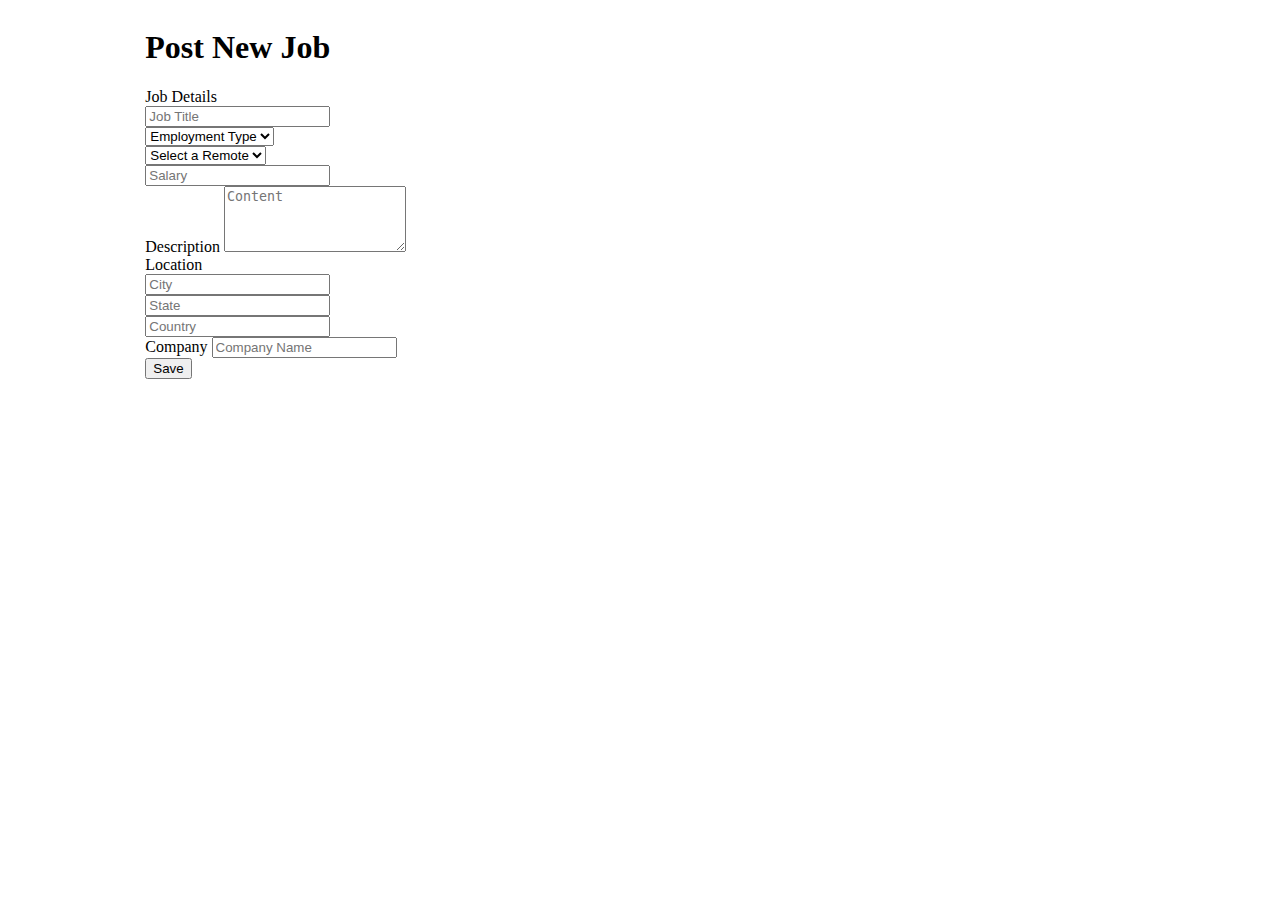
<file: jobPortal/src/main/resources/templates/add-jobs.html>
<!DOCTYPE html>
<html xmlns="http://www.w3.org/1999/xhtml" xmlns:th="http://www.thymeleaf.org" xmlns:sec="http://www.thymeleaf.org/extras/spring-security">
<head>


    <link th:rel="stylesheet" type="text/css" media="all" th:href="@{/summernote/summernote-lite.min.css}"/>
    <link th:rel="stylesheet" th:href="@{/webjars/bootstrap/css/bootstrap.min.css} "/>
    <link rel="stylesheet" type="text/css" media="all"  th:href="@{/css/font-awesome.min.css}" />
    <link rel="stylesheet" type="text/css" media="all"  th:href="@{/css/style.css}" />
    <link rel="stylesheet" type="text/css" media="all"  th:href="@{/css/styles.css}" />
    <meta charset="ISO-8859-1">
    <title>Profile Setup</title>
</head>

<body>

<div style="display: flex">
    <div class="col-md-5 coffee_mug_background">
        <div class="logo_left mt-3 pt-4 ms-5 pl-5">
            <h2 class="logo" style="color: white">
                vacancy <span class="logo_com">.com</span>
            </h2>
        </div>
    </div>
    <div class="col-md-7 container myForm">
        <form id="job-main-form" th:action="@{/dashboard/addNew}" th:object="${jobPostActivity}" method="post" class="job-add-form">
            <input hidden type="text" th:field="*{jobPostId}" >
            <input hidden type="text" th:field="*{jobLocationId.Id}" >
            <input hidden type="text" th:field="*{jobCompanyId.Id}" >
            <div class="row">
                <div class="col-lg-12">
                    <div class="d-flex justify-content-center pt-3">
                        <h1 class="heading_font font-weight-bold">Post New Job</h1>
                    </div>
                </div>
            </div>
            <label class="heading_font font_sub_heading_color">Job Details</label>
            <div class="row" >
                <div class="col-lg-12 form-group">
                    <input id="title" type="text" th:field="*{jobTitle}" class="form-control" placeholder="Job Title">
                </div>
            </div>

            <div class="row">
                <div class="col-md-4 form-group">
                    <select id="type" th:field="*{jobType}" class="form-control">
                        <option value="" >Employment Type</option>
                        <option th:value="Full-time" >Full-time</option>
                        <option th:value="Part-time" >Part-time</option>
                        <option th:value="Freelance" >Freelance</option>
                        <option th:value="Internship" >Internship</option>
                    </select>
                </div>
                <div class="col-md-4 form-group">
                    <select id="remote" th:field="*{remote}" class="form-control">
                        <option value="">Select a Remote</option>
                        <option th:value="Remote-Only">Remote-Only</option>
                        <option th:value="Office-Only">Office-Only</option>
                        <option th:value="Partial-Remote"> Partial-Remote</option>
                    </select>
                </div>
                <div class="col-md-4 form-group">
                    <input id="salary" th:field="*{salary}" type="text" class="form-control" placeholder="Salary">
                </div>
            </div>
            <div class="row">
                <div class="col-md-12 form-group">
                    <label class="mt-2 heading_font font_sub_heading_color">Description</label>
                    <textarea type="text" rows="4" id="content" placeholder="Content" class="form-control"
                              th:field="*{descriptionOfJob}" autocomplete="off"></textarea>
                </div>
            </div>

            <label class="mt-2 heading_font font_sub_heading_color">Location</label>
            <div class="row" >
                <div class="col-md-4 form-group">
                    <input th:field="*{jobLocationId.city}" id="city" type="text"  class="form-control" placeholder="City">
                </div>
                <div class="col-md-4 form-group">
                    <input id="state" th:field="*{jobLocationId.state}" type="text"  class="form-control" placeholder="State">
                </div>
                <div class="col-md-4 form-group">
                    <input id="country" th:field="*{jobLocationId.country}" type="text"  class="form-control" placeholder="Country">
                </div>
            </div>
            <div class="row">
                <div class="col-lg-12 form-group">
                    <label class="mt-2 heading_font font_sub_heading_color">Company</label>
                    <input id="companyName" th:field="*{jobCompanyId.name}" type="text" class="form-control" placeholder="Company Name">
                </div>
            </div>

            <div class="row mt-4" >
                <div class="col d-flex justify-content-center">
                    <button type="submit" name="submit" class="btn btn-primary base_button px-4 py-2 mb-5">Save</button>
                </div>
            </div>
        </form>

    </div>
</div>

<script type="text/javascript" th:src="@{/webjars/jquery/jquery.min.js}"></script>
<script type="text/javascript" th:src="@{/webjars/popper.js/umd/popper.min.js}"></script>
<script type="text/javascript" th:src="@{/webjars/bootstrap/js/bootstrap.min.js}"></script>
<script type="text/javascript" th:src="@{/summernote/summernote-lite.min.js}"></script>
<script type="text/javascript" th:src="@{/js/main.js}"></script>

<script>
console.log($('#content'));
    $('#content').summernote({
        height: 100
    });
</script>

</body>
</html>
</file>
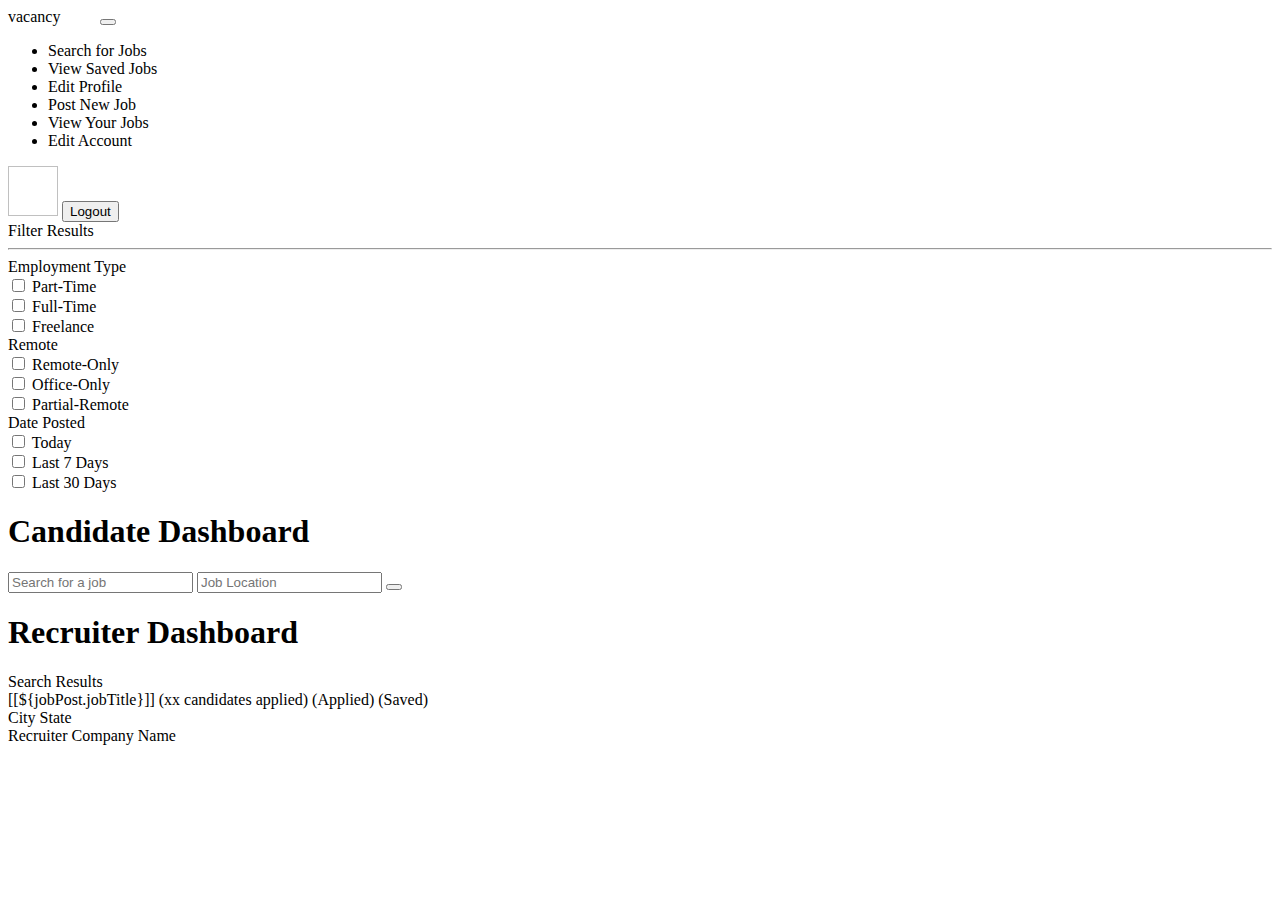
<file: jobPortal/src/main/resources/templates/dashboard.html>
<!DOCTYPE html>
<html xmlns="http://www.w3.org/1999/xhtml"
      xmlns:th="http://www.thymeleaf.org"
      xmlns:layout="http://www.ultraq.net.nz/thymeleaf/layout"
      xmlns:sec="http://www.thymeleaf.org/extras/spring-security">
<head>
    <meta charset="UTF-8"/>
    <title>Dashboard</title>
    <meta charset="utf-8"/>
    <meta http-equiv="x-ua-compatible" content="ie=edge"/>
    <meta name="description" content=""/>
    <meta name="viewport" content="width=device-width, initial-scale=1"/>

    <link rel="stylesheet" type="text/css" media="all" th:href="@{/css/styles.css}"/>
    <link th:rel="stylesheet" th:href="@{/webjars/bootstrap/css/bootstrap.min.css} "/>
    <link th:rel="stylesheet" th:href="@{/webjars/font-awesome/css/all.css}"/>

</head>

<body>
<header class="navbar navbar-expand-lg navbar-dark">
    <label class="mt-2 ms-5 font-weight-bold h5">
        <a th:href="@{/dashboard/}">vacancy</a>
        <span class="logo_com font-weight-bold h5" style="color: white">.com</span>
    </label>
    <button
            class="navbar-toggler"
            type="button"
            data-toggle="collapse"
            data-target="#navbarTogglerDemo02"
            aria-controls="navbarTogglerDemo02"
            aria-expanded="false"
            aria-label="Toggle navigation"
    >
        <span class="navbar-toggler-icon"></span>
    </button>

    <div class="collapse navbar-collapse" id="navbarToggler">
        <ul class="navbar-nav m-auto mt-2 mt-lg-0">

            <li class="nav-item active">
                <a sec:authorize="hasAuthority('Job Seeker')" class="nav-link" th:href="@{/dashboard/}"
                ><i class="fas fa-search"></i>Search for Jobs</a
                >
            </li>
            <li class="nav-item ">
                <a sec:authorize="hasAuthority('Job Seeker')" class="nav-link" th:href="@{/saved-jobs/}">
                    <i class="fa-solid fa-eye"></i>View Saved Jobs</a>
            </li>
            <li class="nav-item ">
                <a sec:authorize="hasAuthority('Job Seeker')" class="nav-link" th:href="@{/job-seeker-profile/}">
                    <i class="fa-solid fa-pencil"></i>Edit Profile</a>
            </li>

            <li class="nav-item ">
                <a sec:authorize="hasAuthority('Recruiter')" class="nav-link" th:href="@{/dashboard/add}"
                ><i class="fa-solid fa-file-circle-plus"></i>Post New Job</a
                >
            </li>
            <li class="nav-item active">
                <a sec:authorize="hasAuthority('Recruiter')" class="nav-link" th:href="@{/dashboard/}"
                > <i class="fa-solid fa-eye"></i>View Your Jobs</a
                >
            </li>
            <li class="nav-item ">
                <a sec:authorize="hasAuthority('Recruiter')" class="nav-link" th:href="@{/recruiter-profile/}"
                > <i class="fa-solid fa-pencil"></i>Edit Account</a
                >
            </li>

        </ul>

        <img
                class="rounded-circle me-3"
                height="50px"
                width="50x"
                th:if="${user.photosImagePath!=null}"
                th:src="@{${user?.photosImagePath}}"
        />

        <label th:if="${user.firstName != null && user.lastName != null}"
               th:text="${user.firstName+' '+user.lastName}"
               class="nav-item nav-link px-2 me-3">
        </label>

        <label th:unless="${user.firstName != null && user.lastName != null}" th:text="${username}"
               class="nav-item nav-link px-2 me-3"></label>

        <button class="myBtn-light me-5" onclick="window.location.href='/logout'">Logout</button>
    </div>
</header>

<section class="section">
    <div class="sidenav px-5">

        <div sec:authorize="hasAuthority('Job Seeker')">

            <label class="text-uppercase color-dull font-weight-bold">Filter Results</label>
            <hr/>
            <form id="myForm" th:action="@{/dashboard/}">

                <div class="row">
                    <div class="col-lg-12">
                        <label>Employment Type</label>
                        <div class="form-check">
                            <input
                                    class="form-check-input"
                                    type="checkbox"
                                    th:checked="${partTime}"
                                    id="Part-time"
                                    name="partTime"
                                    th:value="Part-Time"
                            />
                            <label class="form-check-label" for="Part-time">
                                Part-Time
                            </label>
                        </div>
                        <div class="form-check">
                            <input
                                    class="form-check-input"
                                    type="checkbox"
                                    id="full-time"
                                    th:checked="${fullTime}"
                                    name="fullTime"
                                    th:value="Full-Time"
                            />
                            <label class="form-check-label" for="full-time">
                                Full-Time
                            </label>
                        </div>
                        <div class="form-check">
                            <input
                                    class="form-check-input"
                                    type="checkbox"
                                    value=""
                                    id="freelance"
                                    th:value="Freelance"
                                    name="freelance"
                                    th:checked="${freelance}"
                            />
                            <label class="form-check-label" for="freelance">
                                Freelance
                            </label>
                        </div>
                    </div>
                    <div class="col-lg-12">

                        <label>Remote</label>
                        <div class="form-check">
                            <input
                                    class="form-check-input"
                                    type="checkbox"
                                    id="remote-only"
                                    th:value="Remote-Only"
                                    name="remoteOnly"
                                    th:checked="${remoteOnly}"
                            />
                            <label class="form-check-label" for="remote-only">
                                Remote-Only
                            </label>
                        </div>
                        <div class="form-check">
                            <input
                                    class="form-check-input"
                                    type="checkbox"
                                    id="Office-Only"
                                    th:value="Office-Only"
                                    name="officeOnly"
                                    th:checked="${officeOnly}"
                            />
                            <label class="form-check-label" for="Office-Only">
                                Office-Only
                            </label>
                        </div>
                        <div class="form-check">
                            <input
                                    class="form-check-input"
                                    type="checkbox"
                                    id="partial-remote"
                                    th:value="Partial-Remote"
                                    name="partialRemote"
                                    th:checked="${partialRemote}"
                            />
                            <label class="form-check-label" for="partial-remote">
                                Partial-Remote
                            </label>
                        </div>

                    </div>
                    <div class="col-lg-12">
                        <label>Date Posted</label>
                        <div class="form-check">
                            <input
                                    class="form-check-input"
                                    type="checkbox"
                                    id="today"
                                    name="today"
                                    th:checked="${today}"
                            />
                            <label class="form-check-label" for="today"> Today </label>
                        </div>
                        <div class="form-check">
                            <input
                                    class="form-check-input"
                                    type="checkbox"
                                    id="7days"
                                    name="days7"
                                    th:checked="${days7}"
                            />
                            <label class="form-check-label" for="7days">
                                Last 7 Days
                            </label>
                        </div>
                        <div class="form-check">
                            <input
                                    class="form-check-input"
                                    type="checkbox"
                                    id="30days"
                                    name="days30"
                                    th:checked="${days30}"
                            />
                            <label class="form-check-label" for="30days">
                                Last 30 Days
                            </label>
                        </div>
                    </div>
                </div>
                <input id="hidJob" name="job" th:value="${job}" hidden>
                <input id="hidLoc" name="location" th:value="${location}" hidden>
            </form>
        </div>

    </div>


    <article>

        <div class="box" sec:authorize="hasAuthority('Job Seeker')">
            <h1 class="primary-title">Candidate Dashboard</h1>
            <div class="inner">
                <input id="job" class="radius-left" type="text" placeholder="Search for a job" name="job"
                       th:value="${job}"/>
                <input id="loc" class="" type="text" placeholder="Job Location" name="location" th:value="${location}"/>
                <button class="radius-right" type="submit" form="myForm"><i class="fa fa-search"></i></button>
            </div>
        </div>

        <div class="box" sec:authorize="hasAuthority('Recruiter')">
            <h1 class="primary-title">Recruiter Dashboard</h1>
        </div>
        <div class="box mt-3">
            <label class="large-label px-3 mb-3" sec:authorize="hasAuthority('Job Seeker')">Search Results</label>
            <th:block th:each="jobPost:${jobPost}">
                <a
                        th:href="@{/job-details-apply/{id}(id=${jobPost.jobPostId})}"
                        style="text-decoration: none; color: black"
                >
                    <div
                            onclick="window.location=/job-details-apply/{id}(id=${jobPost.jobPostId})"
                            class="job-row"
                    >
                        <div class="row">
                            <div class="col-md-4">
                                <label class="job-title text-left">
                                    [[${jobPost.jobTitle}]]
                                    <span
                                            class="title-span"
                                            sec:authorize="hasAuthority('Recruiter')"
                                            th:text="'('+ @{${jobPost.totalCandidates}}+' Candidates Applied)'"
                                    >(xx candidates applied)</span
                                    >
                                    <span
                                            class="title-span"
                                            sec:authorize="hasAuthority('Job Seeker')"
                                            th:if="${jobPost.isActive == true}"
                                    >(Applied)</span
                                    >
                                    <span
                                            class="title-span"
                                            sec:authorize="hasAuthority('Job Seeker')"
                                            th:if="${jobPost.isSaved == true}"
                                    >(Saved)</span
                                    >
                                </label>
                            </div>
                            <div class="col-md-4 text-center">
                                <label
                                        th:text="${jobPost.jobLocationId.city+', '+ jobPost.jobLocationId.state}"
                                >
                                    City State</label
                                >
                            </div>
                            <div class="col-md-4 text-right">
                                <label th:text="@{${jobPost.jobCompanyId.name}}"
                                >Recruiter Company Name</label
                                >
                            </div>
                        </div>
                    </div>
                </a>
            </th:block>
        </div>
    </article>
</section>

<script
        type="text/javascript"
        th:src="@{/webjars/jquery/jquery.min.js}"
></script>
<script
        type="text/javascript"
        th:src="@{/webjars/bootstrap/js/bootstrap.min.js}"
></script>

<script type="text/javascript" th:src="@{/js/main.js}"></script>
<script>
    $('#job').change(function() {
      $('#hidJob').val($(this).val());
    });
    $('#loc').change(function() {
      $('#hidLoc').val($(this).val());
    });
</script>

</body>
</html>
</file>
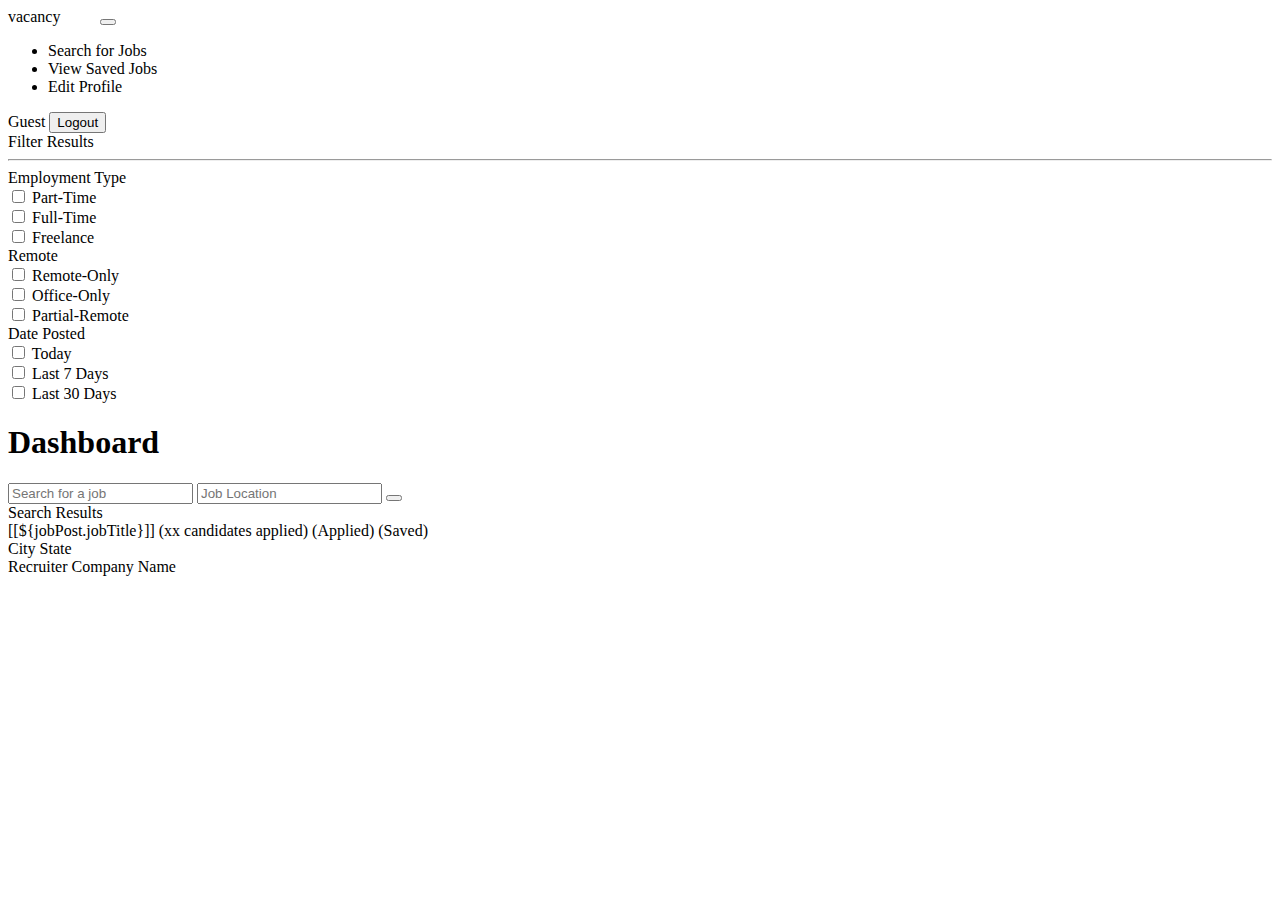
<file: jobPortal/src/main/resources/templates/global-search.html>
<!DOCTYPE html>
<html xmlns="http://www.w3.org/1999/xhtml"
      xmlns:th="http://www.thymeleaf.org"
      xmlns:layout="http://www.ultraq.net.nz/thymeleaf/layout"
      xmlns:sec="http://www.thymeleaf.org/extras/spring-security">
<head>
    <meta charset="UTF-8"/>
    <title>Dashboard</title>
    <meta charset="utf-8"/>
    <meta http-equiv="x-ua-compatible" content="ie=edge"/>
    <meta name="description" content=""/>
    <meta name="viewport" content="width=device-width, initial-scale=1"/>

    <link rel="stylesheet" type="text/css" media="all" th:href="@{/css/styles.css}"/>
    <link th:rel="stylesheet" th:href="@{/webjars/bootstrap/css/bootstrap.min.css} "/>
    <link th:rel="stylesheet" th:href="@{/webjars/font-awesome/css/all.css}"/>

</head>

<body>
<header class="navbar navbar-expand-lg navbar-dark">
    <label class="mt-2 ms-5 font-weight-bold h5">
        <a th:href="@{/dashboard/}">vacancy</a>
        <span class="logo_com font-weight-bold h5" style="color: white">.com</span>
    </label>
    <button
            class="navbar-toggler"
            type="button"
            data-toggle="collapse"
            data-target="#navbarTogglerDemo02"
            aria-controls="navbarTogglerDemo02"
            aria-expanded="false"
            aria-label="Toggle navigation"
    >
        <span class="navbar-toggler-icon"></span>
    </button>

    <div class="collapse navbar-collapse" id="navbarToggler">
        <ul class="navbar-nav m-auto mt-2 mt-lg-0">

            <li class="nav-item active">
                <a class="nav-link" th:href="@{/dashboard/}"
                ><i class="fas fa-search"></i>Search for Jobs</a
                >
            </li>
            <li class="nav-item ">
                <a class="nav-link" th:href="@{/saved-jobs/}">
                    <i class="fa-solid fa-eye"></i>View Saved Jobs</a>
            </li>
            <li class="nav-item ">
                <a class="nav-link" th:href="@{/job-seeker-profile/}">
                    <i class="fa-solid fa-pencil"></i>Edit Profile</a>
            </li>


        </ul>

        <label class="nav-item nav-link px-2 me-3">Guest</label>

        <button class="myBtn-light me-5" onclick="window.location.href='/logout'">Logout</button>
    </div>
</header>
<section class="section">
    <div class="sidenav px-5">
        <div>
            <label class="text-uppercase color-dull font-weight-bold">Filter Results</label>
            <hr/>
            <form id="myForm" th:action="@{/global-search/}">
                <div class="row">
                    <div class="col-lg-12">
                        <label>Employment Type</label>
                        <div class="form-check">

                            <input
                                    class="form-check-input"
                                    type="checkbox"
                                    th:checked="${partTime}"
                                    id="part-time"
                                    name="partTime"
                                    th:value="Part-Time"
                            />
                            <label class="form-check-label" for="part-time">
                                Part-Time
                            </label>
                        </div>
                        <div class="form-check">
                            <input
                                    class="form-check-input"
                                    type="checkbox"
                                    id="full-time"
                                    th:checked="${fullTime}"
                                    name="fullTime"
                                    th:value="Full-Time"
                            />
                            <label class="form-check-label" for="full-time">
                                Full-Time
                            </label>
                        </div>
                        <div class="form-check">
                            <input
                                    class="form-check-input"
                                    type="checkbox"
                                    value=""
                                    id="freelance"
                                    th:value="Freelance"
                                    name="freelance"
                                    th:checked="${freelance}"
                            />
                            <label class="form-check-label" for="freelance">
                                Freelance
                            </label>
                        </div>
                    </div>
                    <div class="col-lg-12 mt-5">
                        <label>Remote</label>
                        <div class="form-check">
                            <input
                                    class="form-check-input"
                                    type="checkbox"
                                    id="remote-only"
                                    th:value="Remote-Only"
                                    name="remoteOnly"
                                    th:checked="${remoteOnly}"
                            />
                            <label class="form-check-label" for="remote-only">
                                Remote-Only
                            </label>
                        </div>
                        <div class="form-check">
                            <input
                                    class="form-check-input"
                                    type="checkbox"
                                    id="Office-Only"
                                    th:value="Office-Only"
                                    name="officeOnly"
                                    th:checked="${officeOnly}"
                            />
                            <label class="form-check-label" for="Office-Only">
                                Office-Only
                            </label>
                        </div>
                        <div class="form-check">
                            <input
                                    class="form-check-input"
                                    type="checkbox"
                                    id="partial-remote"
                                    th:value="Partial-Remote"
                                    name="partialRemote"
                                    th:checked="${partialRemote}"
                            />
                            <label class="form-check-label" for="partial-remote">
                                Partial-Remote
                            </label>
                        </div>
                    </div>
                    <div class="col-lg-12 mt-5 mb-5">
                        <label>Date Posted</label>
                        <div class="form-check">
                            <input
                                    class="form-check-input"
                                    type="checkbox"
                                    id="today"
                                    name="today"
                                    th:checked="${today}"
                            />
                            <label class="form-check-label" for="today"> Today </label>
                        </div>
                        <div class="form-check">
                            <input
                                    class="form-check-input"
                                    type="checkbox"
                                    id="7days"
                                    name="days7"
                                    th:checked="${days7}"
                            />
                            <label class="form-check-label" for="7days">
                                Last 7 Days
                            </label>
                        </div>
                        <div class="form-check">
                            <input
                                    class="form-check-input"
                                    type="checkbox"
                                    id="30days"
                                    name="days30"
                                    th:checked="${days30}"
                            />
                            <label class="form-check-label" for="30days">
                                Last 30 Days
                            </label>
                        </div>
                    </div>
                </div>
                <input id="hidJob" name="job" th:value="${job}" hidden>
                <input id="hidLoc" name="location" th:value="${location}" hidden>
            </form>
        </div>
    </div>

    <article>
        <div class="box">
            <h1 class="primary-title">Dashboard</h1>
            <div class="inner">
                <input id="job" class="radius-left" type="text" placeholder="Search for a job" name="job"
                       th:value="${job}"/>
                <input id="loc" class="" type="text" placeholder="Job Location" name="location" th:value="${location}"/>
                <button class="radius-right" type="submit" form="myForm"><i class="fa fa-search"></i></button>
            </div>
        </div>

        <div class="box mt-3">
            <label class="large-label px-3 mb-3">Search Results</label>
            <th:block th:each="jobPost:${jobPost}">
                <a th:href="@{/job-details-apply/{id}(id=${jobPost.jobPostId})}"
                   style=" text-decoration:none; color:black;">
                    <div onclick="window.location=/job-details-apply/{id}(id=${jobPost.jobPostId})" class="job-row">
                        <div class="row ">
                            <div class="col-md-4">
                                <label class="job-title text-left">
                                    [[${jobPost.jobTitle}]]
                                    <span class="title-span" sec:authorize="hasAuthority('Recruiter')"
                                          th:text="'('+ @{${jobPost.totalCandidates}}+' Candidates Applied)'">(xx candidates applied)</span>
                                    <span class="title-span" sec:authorize="hasAuthority('Job Seeker')"
                                          th:if="${jobPost.isActive == true}">(Applied)</span>
                                    <span class="title-span" sec:authorize="hasAuthority('Job Seeker')"
                                          th:if="${jobPost.isSaved == true}">(Saved)</span>

                                </label>
                            </div>
                            <div class="col-md-4 text-center">
                                <label th:text="${jobPost.jobLocationId.city+', '+ jobPost.jobLocationId.state}">
                                    City State</label>
                            </div>
                            <div class="col-md-4 text-right">
                                <label th:text="@{${jobPost.jobCompanyId.name}}">Recruiter Company Name</label>
                            </div>
                        </div>
                    </div>
                </a>
            </th:block>
        </div>

    </article>


</section>

<!--/ bradcam_area  -->


<script
        type="text/javascript"
        th:src="@{/webjars/jquery/jquery.min.js}"
></script>
<script
        type="text/javascript"
        th:src="@{/webjars/popper.js/umd/popper.min.js}"
></script>
<script
        type="text/javascript"
        th:src="@{/webjars/bootstrap/js/bootstrap.min.js}"
></script>
<script type="text/javascript" th:src="@{/js/main.js}"></script>

<script>

    $('#job').change(function() {
      $('#hidJob').val($(this).val());
    });
    $('#loc').change(function() {
      $('#hidLoc').val($(this).val());
    });
</script>
</body>
</html>
</file>
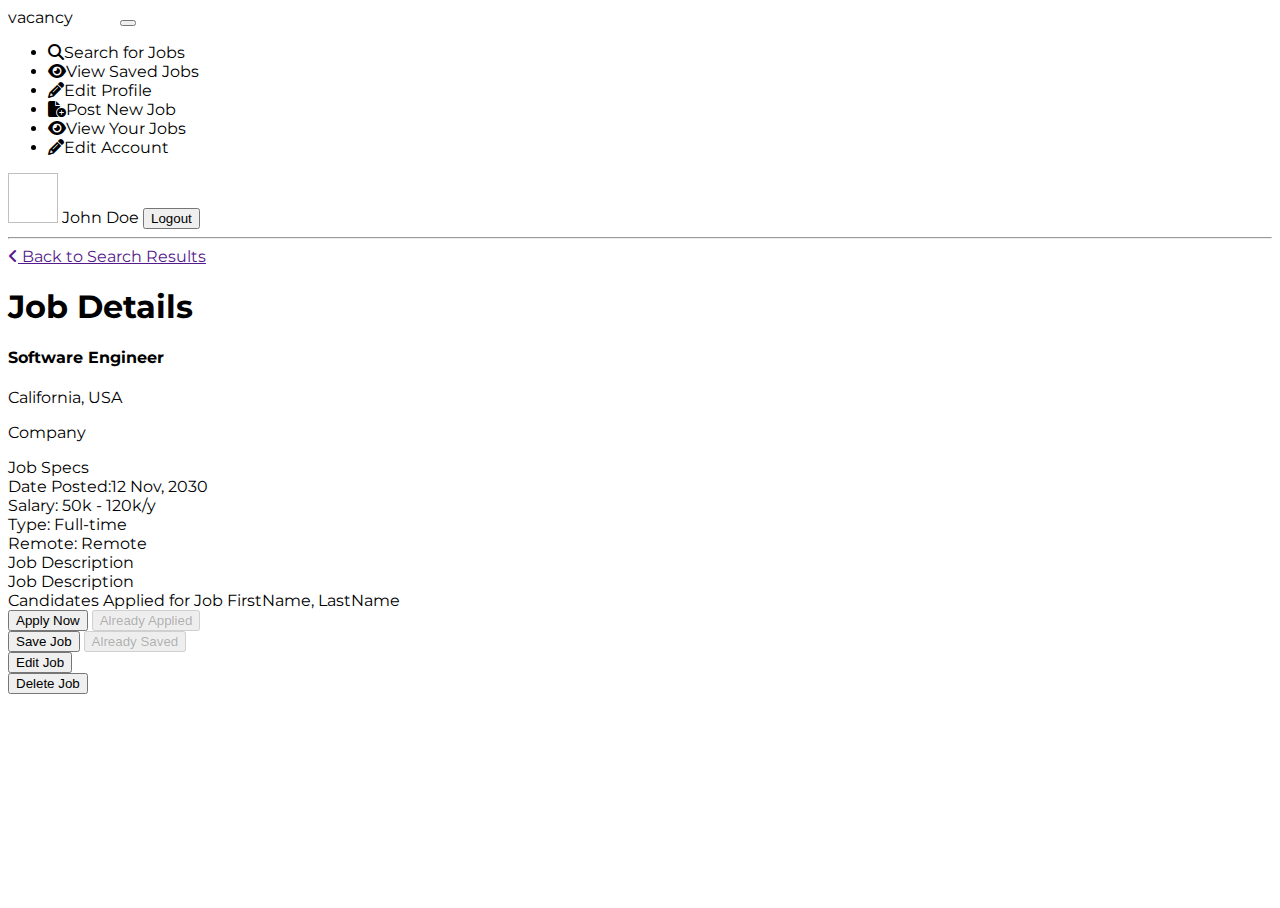
<file: jobPortal/src/main/resources/templates/job-details.html>
<!DOCTYPE html>
<html lang="en" xmlns="http://www.w3.org/1999/xhtml" xmlns:th="https://www.thymeleaf.org/" xmlns:sec="http://www.thymeleaf.org/extras/spring-security" style="height: 100%">
<head>
    <meta charset="UTF-8"/>
    <title>Candidate Dashboard</title>
    <meta charset="utf-8"/>
    <meta http-equiv="x-ua-compatible" content="ie=edge"/>
    <meta name="description" content=""/>
    <meta name="viewport" content="width=device-width, initial-scale=1"/>


    <link rel="stylesheet" type="text/css" media="all" th:href="@{/css/styles.css}"/>
    <link th:rel="stylesheet" th:href="@{/webjars/bootstrap/css/bootstrap.min.css} "/>
    <link rel="stylesheet" type="text/css" media="all" th:href="@{/css/font-awesome.min.css}"/>
    <link href='https://fonts.googleapis.com/css?family=Montserrat' rel='stylesheet'>
    <link rel="stylesheet" href="https://cdnjs.cloudflare.com/ajax/libs/font-awesome/6.1.1/css/all.min.css">
</head>

<body th:object="${jobDetails}" style="font-family: 'Montserrat';height: 100%">

<header class="navbar navbar-expand-lg navbar-dark">
    <label class="mt-2 ms-5 font-weight-bold h5">
        <a th:href="@{/dashboard/}">vacancy</a>
        <span class="logo_com font-weight-bold h5" style="color: white">.com</span>
    </label>
    <button
            class="navbar-toggler"
            type="button"
            data-toggle="collapse"
            data-target="#navbarTogglerDemo02"
            aria-controls="navbarTogglerDemo02"
            aria-expanded="false"
            aria-label="Toggle navigation"
    >
        <span class="navbar-toggler-icon"></span>
    </button>

    <div class="collapse navbar-collapse" id="navbarToggler">
        <ul class="navbar-nav m-auto mt-2 mt-lg-0">

            <li class="nav-item active">
                <a sec:authorize="hasAuthority('Job Seeker')" class="nav-link" th:href="@{/dashboard/}"
                ><i class="fas fa-search"></i>Search for Jobs</a
                >
            </li>
            <li class="nav-item ">
                <a sec:authorize="hasAuthority('Job Seeker')" class="nav-link" th:href="@{/saved-jobs/}">
                    <i class="fa-solid fa-eye"></i>View Saved Jobs</a>
            </li>
            <li class="nav-item ">
                <a sec:authorize="hasAuthority('Job Seeker')" class="nav-link" th:href="@{/job-seeker-profile/}">
                    <i class="fa-solid fa-pencil"></i>Edit Profile</a>
            </li>

            <li class="nav-item ">
                <a sec:authorize="hasAuthority('Recruiter')" class="nav-link" th:href="@{/dashboard/add}"
                ><i class="fa-solid fa-file-circle-plus"></i>Post New Job</a
                >
            </li>
            <li class="nav-item active">
                <a sec:authorize="hasAuthority('Recruiter')" class="nav-link" th:href="@{/dashboard/}"
                > <i class="fa-solid fa-eye"></i>View Your Jobs</a
                >
            </li>
            <li class="nav-item ">
                <a sec:authorize="hasAuthority('Recruiter')" class="nav-link" th:href="@{/recruiter-profile/}"
                > <i class="fa-solid fa-pencil"></i>Edit Account</a
                >
            </li>

        </ul>
        <img
                class="rounded-circle me-3"
                height="50px"
                width="50x"
                th:src="@{${user.photosImagePath}}"
        />
        <label th:text="${user.firstName+' '+user.lastName}" class="nav-item nav-link px-2 me-3">John Doe</label>

        <button class="myBtn-light me-5" onclick="window.location.href='/logout'">Logout</button>
    </div>
</header>


<!-- header-end -->
<section class="section">
    <!--    Side Bar Starts here    -->
    <div class="sidenav px-5">
        <div>
            <hr/>
        </div>
    </div>
    <article>
        <div class="box px-3">
            <a class="mt-3 ms-3 primary" id="back-link"><i class="fa-solid fa-angle-left me-1"></i> Back to Search
                Results </a>
            <h1 class="primary-title mt-3"> Job Details </h1>
            <div class="ms-3">
                <h4 th:text="${jobDetails.jobTitle}" class="job-title text-left">Software Engineer</h4>
                <div class="mt-1">
                    <p th:text="${jobDetails.jobLocationId.city+', '+ jobDetails.jobLocationId.state}"
                       class="m-0"> California, USA</p>
                    <p th:text="${jobDetails.jobCompanyId.name}">Company</p>
                </div>
            </div>
        </div>

        <div class="box mt-3">
            <label class="large-label px-3 mt-3"> Job Specs </label>

            <div class="job-row">
                <div class="row ">
                    <div class="col-md-3">
                        <label class="text-left">Date Posted:<span
                                th:text="${jobDetails.postedDate}">12 Nov, 2030</span></label>
                    </div>
                    <div class="col-md-3 text-center">
                        <label> Salary: <span th:text="${jobDetails.salary}">50k - 120k/y</span></label>
                    </div>
                    <div class="col-md-3 text-center">
                        <label>Type: <span th:text="${jobDetails.jobType}"> Full-time</span></label>
                    </div>
                    <div class="col-md-3 text-right">
                        <label>Remote: <span th:text="${jobDetails.remote}">Remote</span></label>
                    </div>
                </div>
            </div>

            <div class="px-3 mb-3" sec:authorize="hasAuthority('Job Seeker')">
                <label class="large-label "> Job Description </label>
                <div th:utext="${jobDetails.descriptionOfJob}"></div>
            </div>

            <div class="px-3 mb-3" sec:authorize="hasAuthority('Recruiter')">
                <div class="row">
                    <div class="col-md-9">
                        <label class="large-label "> Job Description </label>
                        <div th:utext="${jobDetails.descriptionOfJob}"></div>
                    </div>
                    <div class="col-md-3 centerCandidate">
                        <div class="candidatesApplied">
                            <label>Candidates Applied for Job</label>
                            <th:block th:each="applyList:${applyList}">
                                <a th:href="@{/job-seeker-profile/{id}(id=${applyList.userId.userAccountId})}"
                                   class="white"
                                   th:text="${applyList.userId.firstName+', '+applyList.userId.lastName}">FirstName,
                                    LastName</a>
                            </th:block>
                        </div>
                    </div>
                </div>
            </div>

            <div class="mt-3 px-3" sec:authorize="hasAuthority('Job Seeker')">
                <div class="row">
                    <div class="col-md-3">
                        <form th:action="@{/job-details/apply/{id}(id=${jobDetails.jobPostId})}" th:object="${applyJob}"
                              method="post">
                            <button class="btn-sec btn-red w-100" type="submit" th:if="${alreadyApplied == false}">Apply
                                Now
                            </button>
                            <button class="btn-sec btn-red w-100" disabled th:if="${alreadyApplied == true}">Already
                                Applied
                            </button>
                        </form>
                    </div>
                    <div class="col-md-3">
                        <form th:action="@{/job-details/save/{id}(id=${jobDetails.jobPostId})}" th:object="${applyJob}"
                              method="post">
                            <button class="btn-sec btn-black w-100" type="submit" th:if="${alreadySaved == false}">Save
                                Job
                            </button>
                            <button class="btn-sec btn-black w-100" disabled th:if="${alreadySaved == true}">Already
                                Saved
                            </button>
                        </form>
                    </div>
                </div>
            </div>

            <div class="mt-3 px-3" sec:authorize="hasAuthority('Recruiter')">
                <div class="row">
                    <div class="col-md-3">
                        <form th:action="@{/dashboard/edit/{id}(id=${jobDetails.jobPostId})}" method="post">
                            <button class="btn-sec btn-red w-100" type="submit">Edit Job</button>
                        </form>
                    </div>
                    <div class="col-md-3">
                        <form th:action="@{/dashboard/deleteJob/{id}(id=${jobDetails.jobPostId})}" method="post">
                            <button class="btn-sec btn-black w-100" type="submit">Delete Job</button>
                        </form>
                    </div>
                </div>
            </div>
        </div>

    </article>
</section>


<script type="text/javascript" th:src="@{/webjars/jquery/jquery.min.js}"></script>
<script type="text/javascript" th:src="@{/webjars/popper.js/umd/popper.min.js}"></script>
<script type="text/javascript" th:src="@{/webjars/bootstrap/js/bootstrap.min.js}"></script>
<script type="text/javascript" th:src="@{/js/main.js}"></script>
<script>
    var element = document.getElementById('back-link');
    element.setAttribute('href', document.referrer);
    element.onclick = function() {
      history.back();
      return false;
    }
</script>
</body>
</html>
</file>
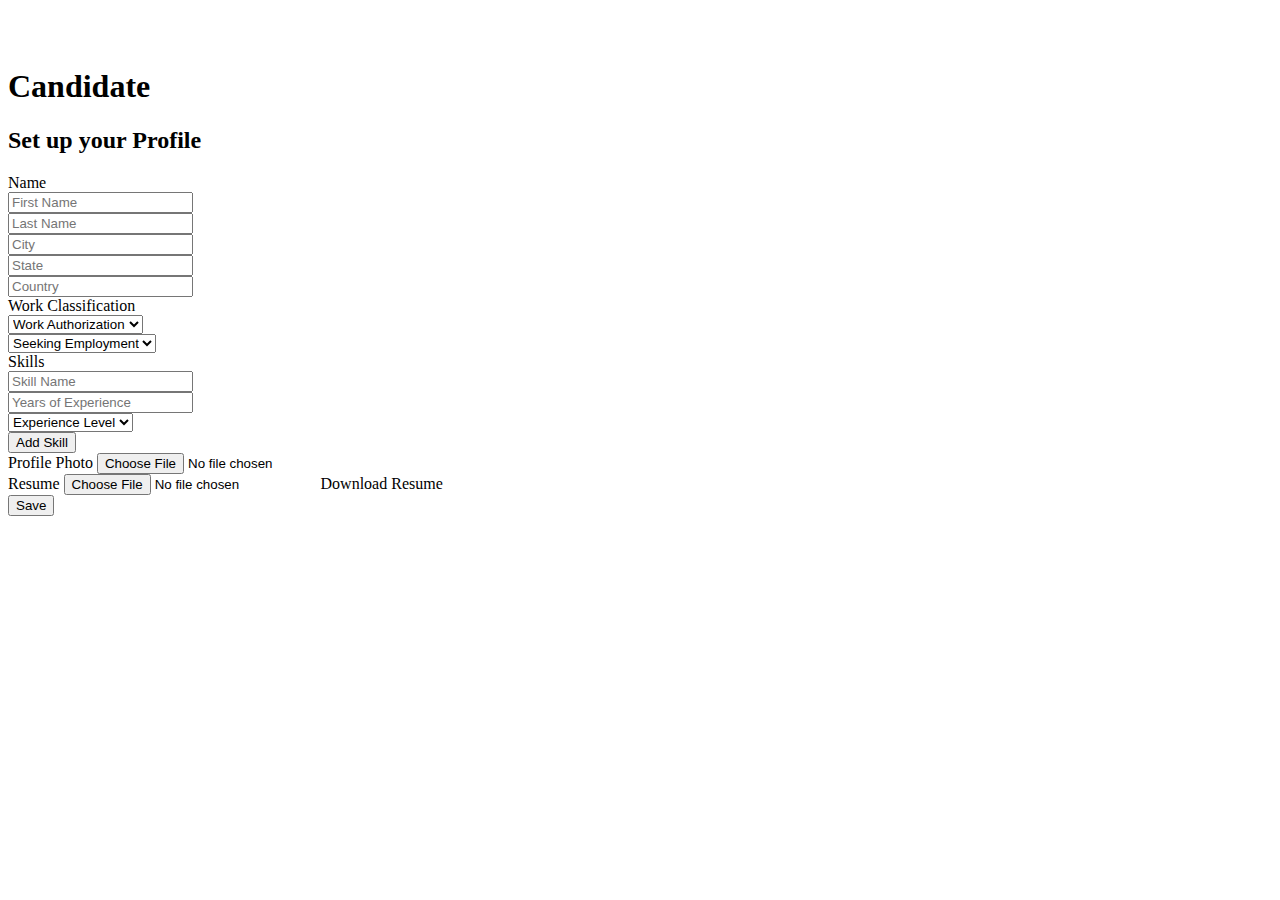
<file: jobPortal/src/main/resources/templates/job-seeker-profile.html>
<!DOCTYPE html>
<html lang="en" xmlns="http://www.w3.org/1999/xhtml" xmlns:th="https://www.thymeleaf.org/" xmlns:sec="http://www.thymeleaf.org/extras/spring-security">
<head>
    <link
            th:rel="stylesheet"
            th:href="@{/webjars/bootstrap/css/bootstrap.min.css} "
    />
    <link
            rel="stylesheet"
            type="text/css"
            media="all"
            th:href="@{/css/font-awesome.min.css}"
    />
    <link
            rel="stylesheet"
            type="text/css"
            media="all"
            th:href="@{/css/styles.css}"
    />
    <link
            href="https://fonts.googleapis.com/css?family=Montserrat"
            rel="stylesheet"
    />
    <meta charset="ISO-8859-1"/>
    <title>Profile Setup</title>
</head>

<body>
<div class="row" style="margin-right:0; ">
    <div class="col-5 coffee_mug_background">
        <div class="logo_left mt-3 pt-4 ms-5 pl-5">
            <h2 class="logo" style="color: white">
                vacancy <span class="logo_com">.com</span>
            </h2>
        </div>
    </div>
    <div class="col-7">
        <div class="myForm">
            <form
                    th:action="@{/job-seeker-profile/addNew}"
                    th:object="${profile}"
                    method="post"
                    enctype="multipart/form-data"
            >
                <div class="row" style="margin-right:0; margin-left:0;">
                    <div class="col-md-12">
                        <div class="d-flex justify-content-center pt-3">
                            <h1 class="heading_font font-weight-bold">Candidate</h1>
                        </div>
                    </div>
                    <div class="col-md-12">
                        <div>
                            <h2 class="heading_font d-flex justify-content-center">
                                Set up your Profile
                            </h2>
                        </div>
                    </div>
                    <div class="col-md-12">
                        <label class="heading_font font_sub_heading_color">Name</label>
                        <div class="row">
                            <div class="col-md-6 pr-1">
                                <input

                                        id="user_account_id"
                                        th:field="*{userAccountId}"
                                        name="userAccountId"
                                        type="text"
                                        hidden
                                />
                                <input
                                        placeholder="First Name"
                                        id="firstName"
                                        th:field="*{firstName}"
                                        name="firstName"
                                        type="text"
                                        class="form-control"
                                />
                            </div>
                            <div class="col-md-6 pl-1">
                                <input
                                        placeholder="Last Name"
                                        id="lastName"
                                        name="lastName"
                                        th:field="*{lastName}"
                                        type="text"
                                        class="form-control"
                                />
                            </div>
                        </div>
                        <div class="row ">
                            <div class="col-md-4 pr-1">
                                <input
                                        placeholder="City"
                                        name="city"
                                        th:field="*{city}"
                                        type="text"
                                        class="form-control"
                                />
                            </div>
                            <div class="col-md-4 px-1">
                                <input
                                        placeholder="State"
                                        name="state"
                                        type="text"
                                        th:field="*{state}"
                                        class="form-control"
                                />
                            </div>
                            <div class="col-md-4 pl-1">
                                <input
                                        placeholder="Country"
                                        name="country"
                                        th:field="*{country}"
                                        type="text"
                                        class="form-control"
                                />
                            </div>
                        </div>
                        <label class="mt-3 heading_font font_sub_heading_color"
                        >Work Classification</label
                        >
                        <div class="row">
                            <div class="form-group col-md-6 pr-1">
                                <select
                                        required
                                        class="form-control"
                                        name="workAuthorization"
                                        th:field="*{workAuthorization}"
                                >
                                    <option value="" selected>Work Authorization</option>
                                    <option value="US Citizen">US Citizen</option>
                                    <option value="Canadian Citizen">Canadian Citizen</option>
                                    <option value="Green Card">Green Card</option>
                                    <option value="H1 Visa">H1 Visa</option>
                                    <option value="TN Permit">TN Permit</option>
                                </select>
                            </div>
                            <div class="form-group col-md-6 pl-1">
                                <select
                                        required
                                        class="form-control"
                                        name="employmentType"
                                        th:field="*{employmentType}"
                                >
                                    <option value="" selected>Seeking Employment</option>
                                    <option value="Full-Time">Full-time</option>
                                    <option value="Part-Time">Part-time</option>
                                    <option value="Freelance">Freelance</option>
                                </select>
                            </div>
                        </div>
                        <label class=" heading_font font_sub_heading_color"
                        >Skills</label
                        >
                        <div class="parent" th:each="skills, iterStat : *{skills}">
                            <div id="skill-repeat">
                                <div class="row">
                                    <div class="col-md-4 pr-1">
                                        <input
                                                type="text"
                                                th:field="*{skills[__${iterStat.index}__].id}"
                                                hidden
                                        />
                                        <input
                                                placeholder="Skill Name"
                                                type="text"
                                                class="form-control"
                                                th:field="*{skills[__${iterStat.index}__].name}"
                                        />
                                    </div>
                                    <div class="col-md-4 px-1">
                                        <input
                                                placeholder="Years of Experience"
                                                type="text"
                                                class="form-control"
                                                th:field="*{skills[__${iterStat.index}__].yearsOfExperience}"
                                        />
                                    </div>
                                    <div class="form-group col-md-4 pl-1">
                                        <select
                                                required
                                                class="form-control"
                                                th:field="*{skills[__${iterStat.index}__].experienceLevel}"
                                        >
                                            <option value="Experience Level" selected>Experience Level</option>
                                            <option value="Beginner">Beginner</option>
                                            <option value="Intermediate">Intermediate</option>
                                            <option value="Advance">Advance</option>
                                        </select>
                                    </div>
                                </div>
                            </div>
                        </div>

                        <div class="row gutters" sec:authorize="hasAuthority('Job Seeker')">
                            <div class="col-xl-12 col-lg-12 col-md-12 col-sm-12 col-12">
                                <div class="text-left mt-2">
                                    <button
                                            type="button"
                                            class="btn btn-outline-secondary"
                                            id="addSkill"
                                    >
                                        Add Skill
                                    </button>
                                </div>
                            </div>
                        </div>

                        <div class="row mt-2">
                            <div class="col-md-5 me-5" sec:authorize="hasAuthority('Job Seeker')">
                                <label class="heading_font font_sub_heading_color">
                                    Profile Photo</label
                                >
                                <input
                                        type="file"
                                        name="image"
                                        class="form-control"
                                        accept="image/png, image/jpeg"
                                />
                                <input type="text" name="profilePhoto" th:field="*{profilePhoto}" class="form-control"
                                       hidden/>

                            </div>
                            <div class="col-md-5 me-5">
                                <label class="heading_font font_sub_heading_color">
                                    Resume</label
                                >
                                <input
                                        sec:authorize="hasAuthority('Job Seeker')"
                                        type="file"
                                        name="pdf"
                                        class="form-control"
                                        required="true"
                                        accept="application/pdf"
                                />
                                <input type="text" name="resume" th:field="*{resume}" class="form-control" hidden/>
                                <a sec:authorize="hasAuthority('Recruiter')"
                                   th:href="@{|/job-seeker-profile/downloadResume?fileName=${profile.resume}&&userID=${profile.userAccountId}|}">Download
                                    Resume</a>
                            </div>
                        </div>

                        <div class="row mt-3 col d-flex justify-content-center"
                             sec:authorize="hasAuthority('Job Seeker')">
                            <div class="text-right">
                                <button
                                        type="submit"
                                        id="submit2"
                                        name="submit"
                                        class="btn btn-primary base_button px-4 py-2"
                                >
                                    Save
                                </button>
                            </div>
                        </div>
                    </div>
                </div>
            </form>
        </div>
    </div>
</div>
<div sec:authorize="hasAuthority('Recruiter')">

</div>
</body>
<script
        type="text/javascript"
        th:src="@{/webjars/jquery/jquery.min.js}"
></script>
<script
        type="text/javascript"
        th:src="@{/webjars/popper.js/umd/popper.min.js}"
></script>
<script
        type="text/javascript"
        th:src="@{/webjars/bootstrap/js/bootstrap.min.js}"
></script>
<script type="text/javascript" th:src="@{/js/main.js}"></script>
<script sec:authorize="hasAuthority('Recruiter')">
    console.log("Disable inputs");
  $("input").prop( "disabled", true );
   $("select").prop( "disabled", true );
       $("button").prop( "disabled", true );
</script>
<script>


    var counter = 0;
     $(document).on("click", "#addSkill", function (e) {
       e.preventDefault();
       counter++;
        var newRow = jQuery("<div id='skill-repeat'><div class='row'>"+
                   "    <div class='col-md-4 pr-1'>"+
                   "     <input"+
                   "        hidden type='text'"+
                   "        class='form-control' "+
                   "        name='skills["+counter+"].Id'"+
                   "      />"+
                   "      <input"+
                   "        placeholder='Skill Name'"+
                   "        type='text'"+
                   "        class='form-control'"+
                   "        name='skills["+counter+"].name'"+
                   "      />"+
                   "    </div>"+
                   "    <div class='col-md-4 px-1'>"+
                   "      <input"+
                   "        placeholder='Years of Experience'"+
                   "        type='text'"+
                   "        class='form-control'"+
                   "        name='skills["+counter+"].yearsOfExperience'"+
                   "      />"+
                   "    </div>"+
                   "    <div class='form-group col-md-4 pl-1'>"+
                   "      <select"+
                   "        required"+
                   "        class='form-control'"+
                   "        name='skills["+counter+"].experienceLevel'"+
                   "      >"+
                   "        <option selected>Experience Level</option>"+
                   "        <option value='Beginner'>Beginner</option>"+
                   "        <option value='Intermediate'>Intermediate</option>"+
                   "        <option value='Advance'>Advance</option>"+
                   "      </select>"+
                   "    </div>"+
                   "  </div>"+
                   "</div>");
        console.log(newRow);
       $('#skill-repeat')
         .parent('div.parent')
         .append(newRow);

     });
</script>
</html>
</file>
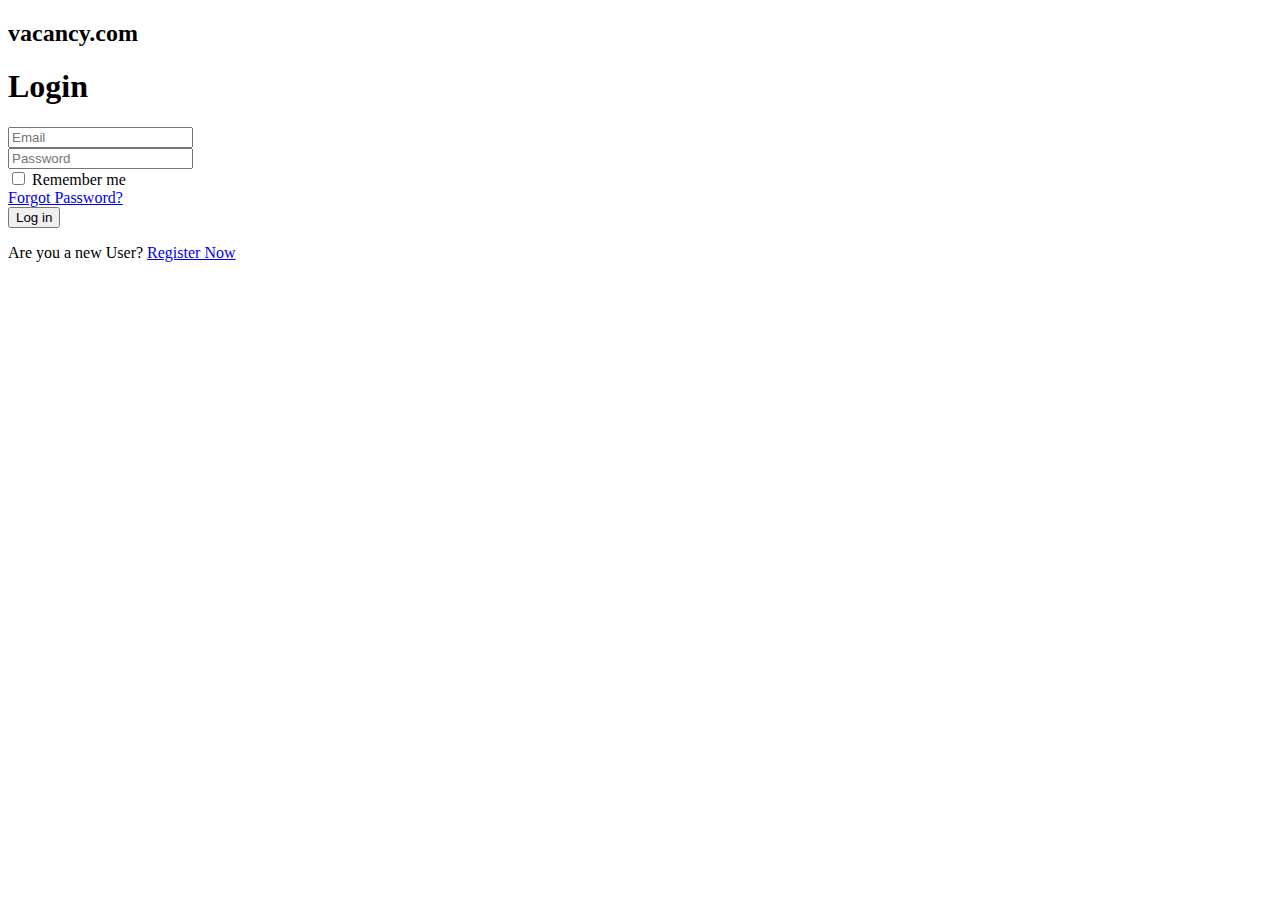
<file: jobPortal/src/main/resources/templates/login.html>
<!DOCTYPE html>
<html xmlns="http://www.w3.org/1999/xhtml"
      xmlns:th="http://www.thymeleaf.org">
  <head>
    <link
      rel="stylesheet"
      type="text/css"
      media="all"
      th:href="@{/css/style.css}"
    />
    <link
      th:rel="stylesheet"
      th:href="@{/webjars/bootstrap/css/bootstrap.min.css} "
    />
    <link
      rel="stylesheet"
      type="text/css"
      media="all"
      th:href="@{/css/font-awesome.min.css}"
    />
    <link
      rel="stylesheet"
      type="text/css"
      media="all"
      th:href="@{/css/styles.css}"
    />
    <meta charset="ISO-8859-1" />
    <title>Login</title>
  </head>

  <body>

    <div class="row" style="margin-right:0">
      <div class="col-md-6">
        <div class="coffee_mug_background">
          <div class="logo_left mt-3 pt-4 ms-5 pl-5">
            <h2 class="logo">vacancy<span class="logo_com">.com</span></h2>
          </div>
        </div>
      </div>
      <div class="col-md-6">
        <div class="myForm" style="align-items:center">
          <form th:action="@{/login}" th:object="${user}" method="post">
            <h1 class="text-center bold font-weight-bold mb-4">Login</h1>
            <div class="form-group">
              <input
                placeholder="Email"
                name="username"
                field="{email}"
                type="email"
                class="form-control"
                required
              />
            </div>
            <div class="form-group">
              <input
                placeholder="Password"
                name="password"
                field="{password}"
                type="password"
                class="form-control"
                required
              />
            </div>
            <div class="clearfix mb-4">
              <label class="float-left form-check-label"><input type="checkbox" /> Remember me</label>
            </div>
            <div class="clearfix mb-4">
              <a href="#" class="color-text float-right">Forgot Password?</a>
            </div>
            <div class="form-group">
              <button type="submit" class="myBtn">Log in</button>
            </div>

            <p class="text-center">
              Are you a new User?
              <a
                class="color-text"
                href="#"
                th:href="@{/register}"
              >
                Register Now</a
              >
            </p>
          </form>
        </div>
      </div>
    </div>
  </body>
  <script
    type="text/javascript"
    th:src="@{/webjars/jquery/jquery.min.js}"
  ></script>
  <script
    type="text/javascript"
    th:src="@{/webjars/popper.js/umd/popper.min.js}"
  ></script>
  <script
    type="text/javascript"
    th:src="@{/webjars/bootstrap/js/bootstrap.min.js}"
  ></script>
  <script type="text/javascript" th:src="@{/js/main.js}"></script>
</html>
</file>
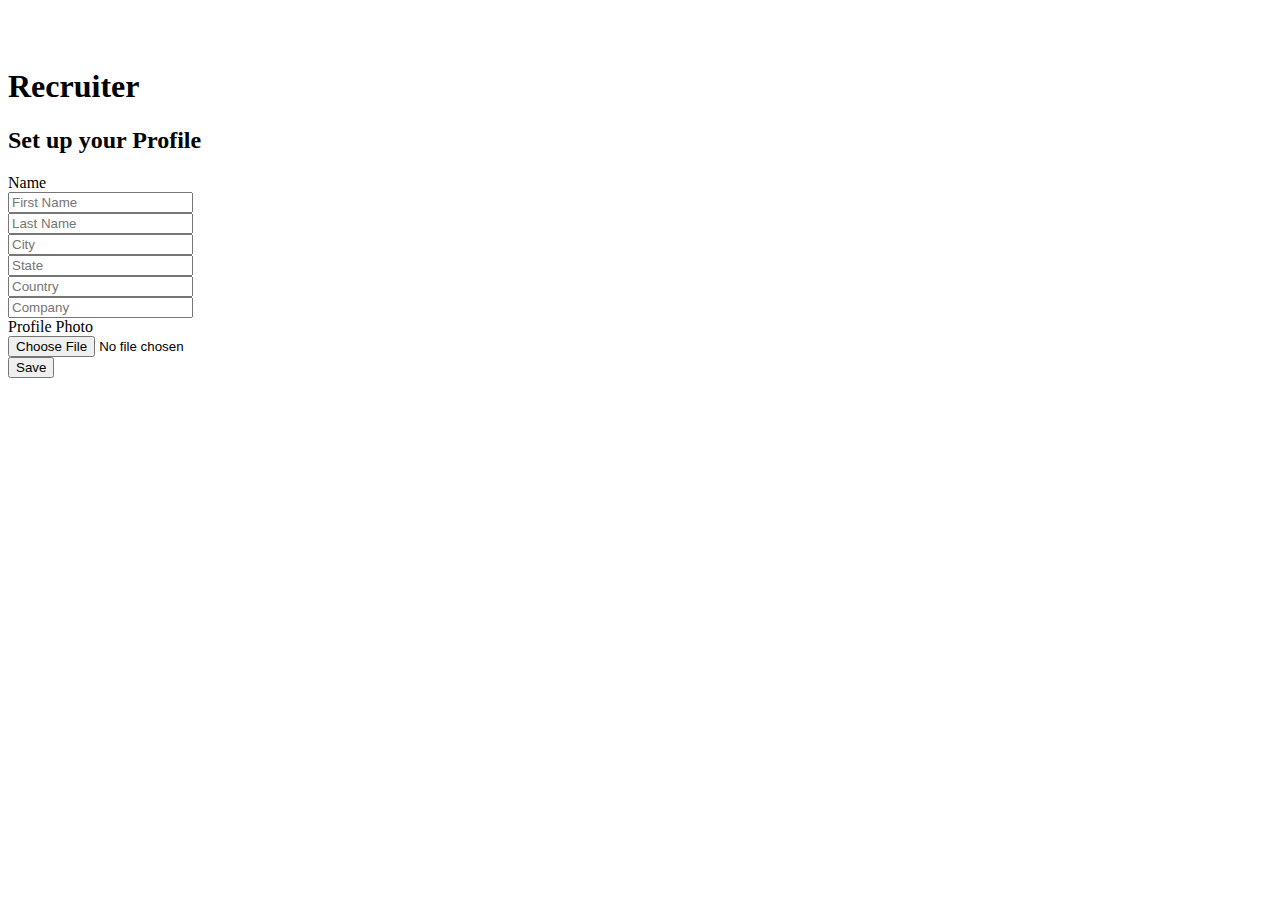
<file: jobPortal/src/main/resources/templates/recruiter_profile.html>
<!DOCTYPE html>
<html xmlns:th="http://www.w3.org/1999/xhtml">
<head>
    <link th:rel="stylesheet" th:href="@{/webjars/bootstrap/css/bootstrap.min.css} "/>
    <link rel="stylesheet" type="text/css" media="all"  th:href="@{/css/font-awesome.min.css}" />
    <link rel="stylesheet" type="text/css" media="all"  th:href="@{/css/style.css}" />
    <link rel="stylesheet" type="text/css" media="all"  th:href="@{/css/styles.css}" />
   <meta charset="UTF-8" />
    <meta name="viewport" content="width=device-width, initial-scale=1" />
    <title>Profile Setup</title>
</head>

<body>
<div class="row" style="margin-right:0">
    <div class="col-5 coffee_mug_background">
        <div class="logo_left mt-3 pt-4 ms-5 pl-5">
            <h2 class="logo" style="color: white">vacancy <span class="logo_com">.com</span></h2>
        </div>
    </div>
    <div class=" col-7">
        <div class="myForm">
            <form th:action="@{/recruiter-profile/addNew}" th:object="${profile}" method="post" enctype="multipart/form-data">
                <div class="row gutters ">
                    <div class="row mt-5">
                        <div class="col-md-12">
                            <div class="d-flex justify-content-center ">
                                <h1 class="heading_font font-weight-bold">
                                    Recruiter
                                </h1>
                            </div>
                        </div>
                        <div class="row">
                            <div class="col-md-12">
                                <div >
                                    <h2 class="d-flex justify-content-center heading_font">
                                        Set up your Profile
                                    </h2>
                                </div>
                            </div>

                            <div class="card-body ms-2.5">
                                <label class="heading_font font_sub_heading_color">Name</label>
                                <div class="row ">
                                    <div class="col-md-6 pr-1">
                                        <input placeholder="First Name" id="firstName" th:field="*{firstName}"  name="firstName"  type="text" class="form-control"  />
                                    </div>
                                    <div class="col-md-6 pl-1">
                                        <input placeholder="Last Name" id="lastName" name="lastName" th:field="*{lastName}" type="text" class="form-control"  />
                                    </div>
                                </div>
                                <div class="row " >
                                    <div class="col-md-4 pr-1">
                                        <input placeholder="City" name="city" th:field="*{city}" type="text" class="form-control"  />
                                    </div>
                                    <div class="col-md-4 px-1">
                                        <input placeholder="State" name="state" type="text" th:field="*{state}" class="form-control"  />
                                    </div>
                                    <div class="col-md-4 pl-1">
                                        <input placeholder="Country" name="country" th:field="*{country}" type="text" class="form-control"  />
                                    </div>
                                </div>
                                <div class="row " >
                                    <div class="col">
                                        <input placeholder="Company" id="company" name="company" th:field="*{company}" type="text" class="form-control"  />
                                    </div>
                                </div>
                                <label class="heading_font font_sub_heading_color mt-2">Profile Photo</label>
                                <div class="row" >

                                    <div class="col" >
                                        <input type="file" name="image" class="form-control" accept="image/png, image/jpeg" />
                                        <input type="text" name="profilePhoto" th:field="*{profilePhoto}" class="form-control" hidden />
                                    </div>
                                </div>
                                <div class="row mt-4" >
                                    <div class="col d-flex justify-content-center">
                                        <button type="submit" id="submit2" name="submit" class="btn btn-primary base_button px-4 py-2">Save</button>
                                    </div>
                                </div>
                            </div>
                        </div>
                    </div>
                </div>
            </form>
        </div>
    </div>
</div>
</body>
<script type="text/javascript" th:src="@{/webjars/jquery/jquery.min.js}"></script>
<script type="text/javascript" th:src="@{/webjars/popper.js/umd/popper.min.js}"></script>
<script type="text/javascript" th:src="@{/webjars/bootstrap/js/bootstrap.min.js}"></script>
<script type="text/javascript" th:src="@{/js/main.js}"></script>

</html>
</file>
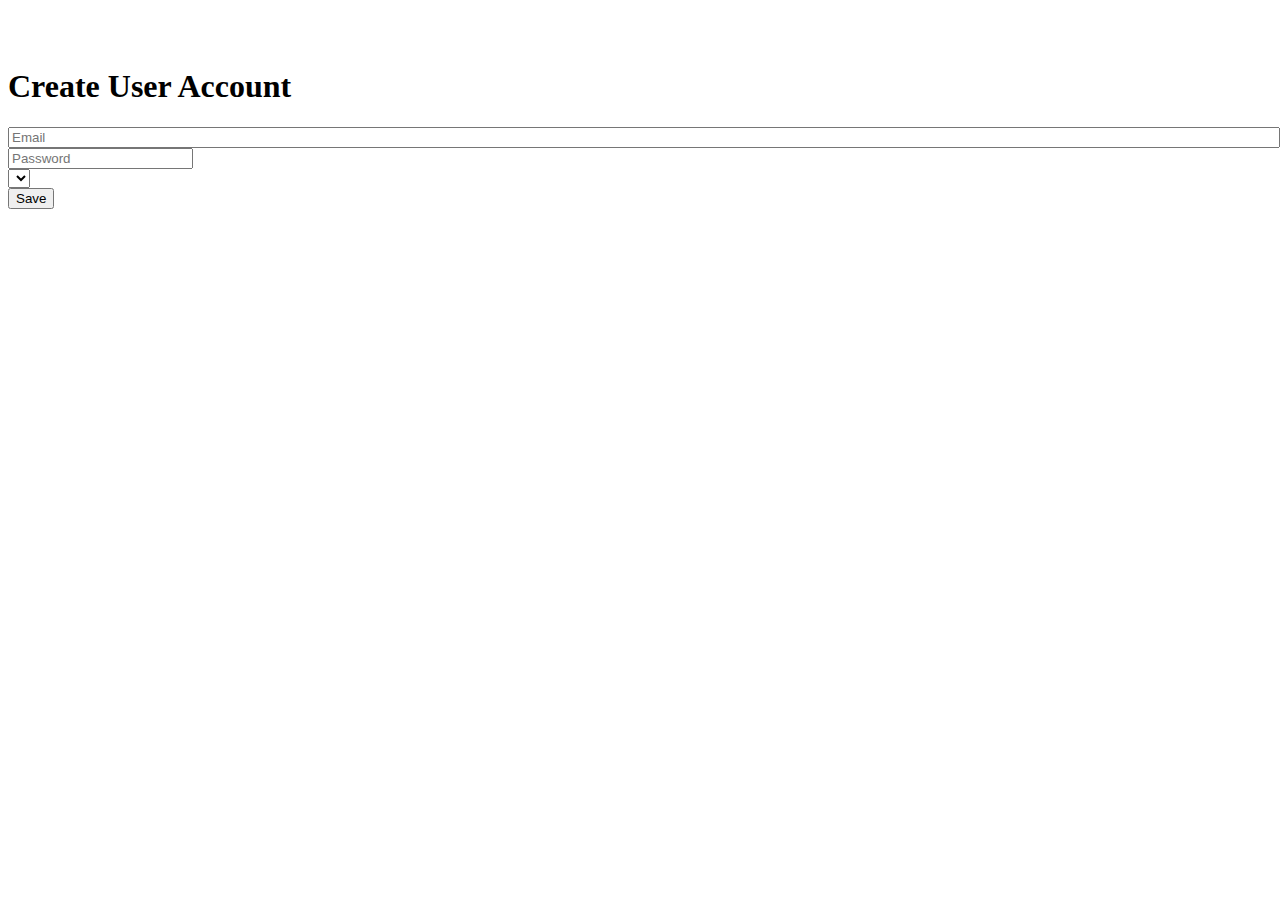
<file: jobPortal/src/main/resources/templates/register.html>
<!DOCTYPE html>
<html xmlns:th="http://www.w3.org/1999/xhtml">
<head>
    <link
            th:rel="stylesheet"
            th:href="@{/webjars/bootstrap/css/bootstrap.min.css} "
    />
    <link
            rel="stylesheet"
            type="text/css"
            media="all"
            th:href="@{/css/font-awesome.min.css}"
    />
    <link
            rel="stylesheet"
            type="text/css"
            media="all"
            th:href="@{/css/styles.css}"
    />
    <link
            href="https://fonts.googleapis.com/css?family=Montserrat"
            rel="stylesheet"
    />
    <meta charset="ISO-8859-1"/>
    <title>Sign Up</title>
</head>

<body>
<section class="content hidden-overflow">
    <div class="row">
        <div class="col-6 coffee_mug_background">
            <div class="logo_left mt-3 pt-4 ms-5 pl-5">
                <h2 class="logo" style="color: white">
                    vacancy <span class="logo_com">.com</span>
                </h2>
            </div>
        </div>
        <div class="col-6">
            <div class="top-margin">
                <div>
                    <div class="d-flex justify-content-center mb-4">
                        <h1 class="heading_font font-weight-bold">
                            Create User Account
                        </h1>
                    </div>
                    <div class="myForm">
                        <form
                                th:action="@{/register/new}"
                                th:object="${user}"
                                method="post"
                        >
                            <div class="box-body bozero mx2p">

                                <!-- Error message display -->
                                <div class="row">
                                    <div class="col-md-12">
                                        <div class="form-group">
                                            <div th:if="${error}" class="alert alert-danger" role="alert">
                                                <p th:text="${error}"></p>
                                            </div>
                                        </div>
                                    </div>
                                </div>
                                <!-- End error message display -->

                                <div class="row">
                                    <div class="col-md-12">
                                        <div class="form-group">
                                            <input
                                                    placeholder="Email"
                                                    name="email"
                                                    th:field="*{email}"
                                                    type="email"
                                                    style="width: 100%"
                                                    class="form-control"
                                                    required
                                            />
                                        </div>
                                    </div>
                                </div>
                                <div class="row">
                                    <div class="col-md-12">
                                        <div class="form-group">
                                            <input
                                                    min="8"
                                                    placeholder="Password"
                                                    name="password"
                                                    th:field="*{password}"
                                                    type="password"
                                                    class="form-control pwd"
                                                    required
                                            />
                                        </div>
                                    </div>
                                </div>
                                <div class="row">
                                    <div class="col-md-12 form-group">
                                        <select
                                                required
                                                class="form-control"
                                                th:field="*{userTypeId}"
                                        >
                                            <th:block th:each="userType :${getAllTypes}">
                                                <option
                                                        th:text="${userType.userTypeName}"
                                                        th:value="${userType.userTypeId}"
                                                ></option>
                                            </th:block>
                                        </select>
                                    </div>
                                </div>
                            </div>
                            <div class="box-footer">
                                <div class="row">
                                    <div class="form-group mt-5 col-md-12">
                                        <button type="submit" class="myBtn py-3">Save</button>
                                    </div>
                                </div>
                            </div>
                        </form>
                    </div>
                </div>
            </div>
        </div>
    </div>
</section>
</body>

<script type="text/javascript" th:src="@{/webjars/jquery/jquery.min.js}"></script>
<script type="text/javascript" th:src="@{/webjars/bootstrap/js/bootstrap.min.js}"></script>

</html>
</file>
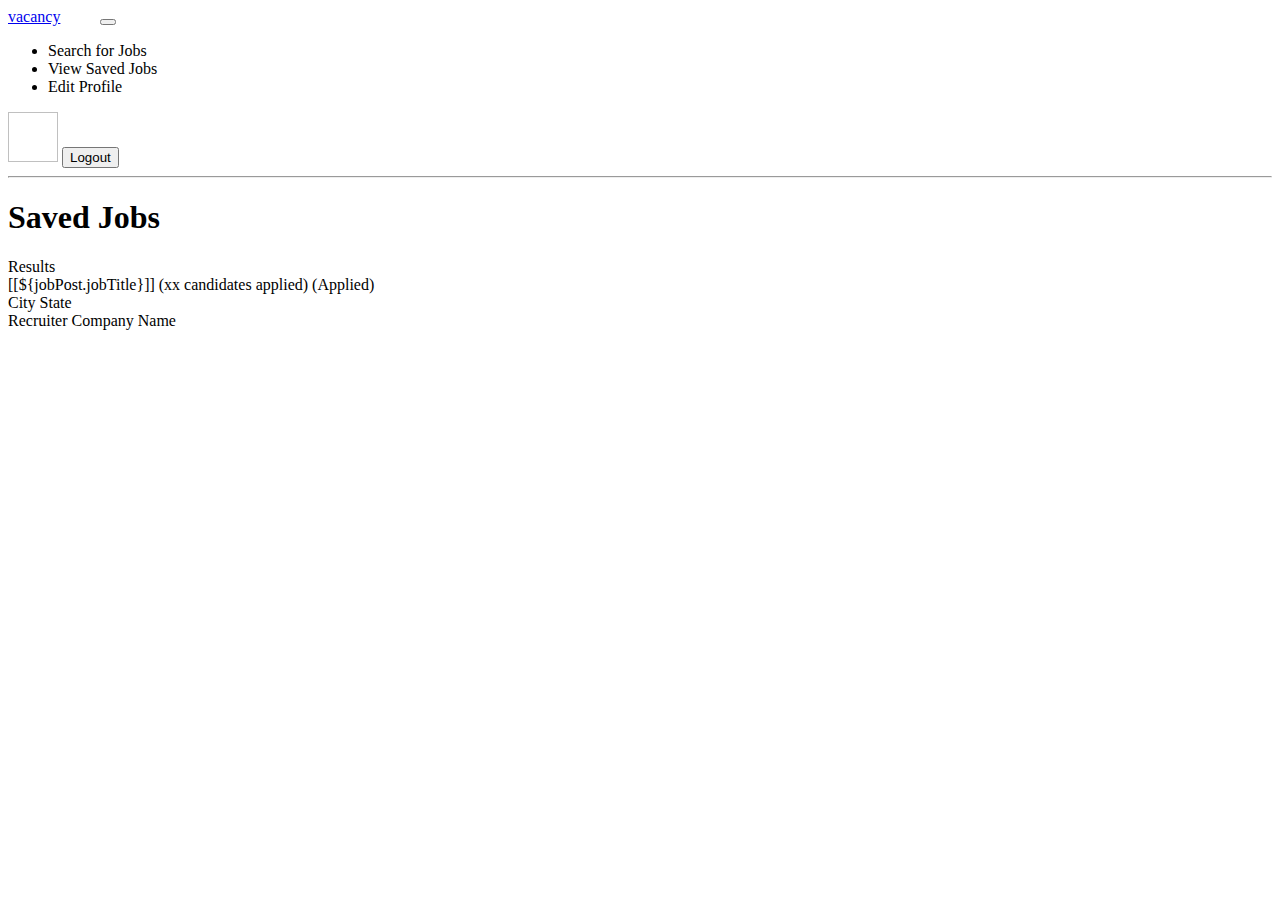
<file: jobPortal/src/main/resources/templates/saved-jobs.html>
<!DOCTYPE html>
<html xmlns="http://www.w3.org/1999/xhtml"
      xmlns:th="http://www.thymeleaf.org"
      xmlns:layout="http://www.ultraq.net.nz/thymeleaf/layout"
      xmlns:sec="http://www.thymeleaf.org/extras/spring-security">
<head>
    <meta charset="UTF-8"/>
    <title>Dashboard</title>
    <meta charset="utf-8"/>
    <meta http-equiv="x-ua-compatible" content="ie=edge"/>
    <meta name="description" content=""/>
    <meta name="viewport" content="width=device-width, initial-scale=1"/>

    <link rel="stylesheet" type="text/css" media="all" th:href="@{/css/styles.css}"/>
    <link th:rel="stylesheet" th:href="@{/webjars/bootstrap/css/bootstrap.min.css} "/>
    <link th:rel="stylesheet" th:href="@{/webjars/font-awesome/css/all.css}"/>

</head>

<body>
<header class="navbar navbar-expand-lg navbar-dark">
    <label class="mt-2 ms-5 font-weight-bold h5">
        <a href="/">vacancy</a>
        <span class="logo_com font-weight-bold h5" style="color: white">.com</span>
    </label>
    <button
            class="navbar-toggler"
            type="button"
            data-toggle="collapse"
            data-target="#navbarTogglerDemo02"
            aria-controls="navbarTogglerDemo02"
            aria-expanded="false"
            aria-label="Toggle navigation"
    >
        <span class="navbar-toggler-icon"></span>
    </button>

    <div class="collapse navbar-collapse" id="navbarToggler">
        <ul class="navbar-nav m-auto mt-2 mt-lg-0">

            <li class="nav-item ">
                <a sec:authorize="hasAuthority('Job Seeker')" class="nav-link" th:href="@{/dashboard/}"
                ><i class="fas fa-search"></i>Search for Jobs</a
                >
            </li>
            <li class="nav-item active">
                <a sec:authorize="hasAuthority('Job Seeker')" class="nav-link" th:href="@{/saved-jobs/}">
                    <i class="fa-solid fa-eye"></i>View Saved Jobs</a>
            </li>
            <li class="nav-item ">
                <a sec:authorize="hasAuthority('Job Seeker')" class="nav-link" th:href="@{/job-seeker-profile/}">
                    <i class="fa-solid fa-pencil"></i>Edit Profile</a>
            </li>
        </ul>
        <img
                class="rounded-circle me-3"
                height="50px"
                width="50x"
                th:if="${user.photosImagePath!=null}"
                th:src="@{${user?.photosImagePath}}"
        />
        <label th:if="${user.firstName != null && user.lastName != null}"
               th:text="${user.firstName+' '+user.lastName}"
               class="nav-item nav-link px-2 me-3">
        </label>

        <button class="myBtn-light me-5" onclick="window.location.href='/logout'">Logout</button>
    </div>
</header>
<section class="section">
    <div class="sidenav px-5">
        <div sec:authorize="hasAuthority('Job Seeker')">
            <hr/>

        </div>
    </div>

    <article>

        <div class="box">
            <h1 class="primary-title">Saved Jobs</h1>
        </div>

        <div class="box mt-3">
            <label class="large-label px-3 mb-3">Results</label>
            <th:block th:each="jobPost:${jobPost}">
                <a th:href="@{/job-details-apply/{id}(id=${jobPost.jobPostId})}"
                   style=" text-decoration:none; color:black;">
                    <div onclick="window.location=/job-details-apply/{id}(id=${jobPost.jobPostId})" class="job-row">
                        <div class="row ">
                            <div class="col-md-4">
                                <label class="job-title text-left">
                                    [[${jobPost.jobTitle}]]
                                    <span class="title-span" sec:authorize="hasAuthority('Recruiter')"
                                          th:text="'('+ @{${jobPost.totalCandidates}}+' Candidates Applied)'">(xx candidates applied)</span>
                                    <span class="title-span" sec:authorize="hasAuthority('Job Seeker')"
                                          th:if="${jobPost.isActive == true}">(Applied)</span>

                                </label>
                            </div>
                            <div class="col-md-4 text-center">
                                <label th:text="${jobPost.jobLocationId.city+', '+ jobPost.jobLocationId.state}">
                                    City State</label>
                            </div>
                            <div class="col-md-4 text-right">
                                <label th:text="@{${jobPost.jobCompanyId.name}}">Recruiter Company Name</label>
                            </div>
                        </div>
                    </div>
                </a>
            </th:block>
        </div>

    </article>


</section>

<!--/ bradcam_area  -->


<script
        type="text/javascript"
        th:src="@{/webjars/jquery/jquery.min.js}"
></script>
<script
        type="text/javascript"
        th:src="@{/webjars/popper.js/umd/popper.min.js}"
></script>
<script
        type="text/javascript"
        th:src="@{/webjars/bootstrap/js/bootstrap.min.js}"
></script>
<script type="text/javascript" th:src="@{/js/main.js}"></script>

<script>

    $('#job').change(function() {
      $('#hidJob').val($(this).val());
    });
    $('#loc').change(function() {
      $('#hidLoc').val($(this).val());
    });
</script>
</body>
</html>
</file>
